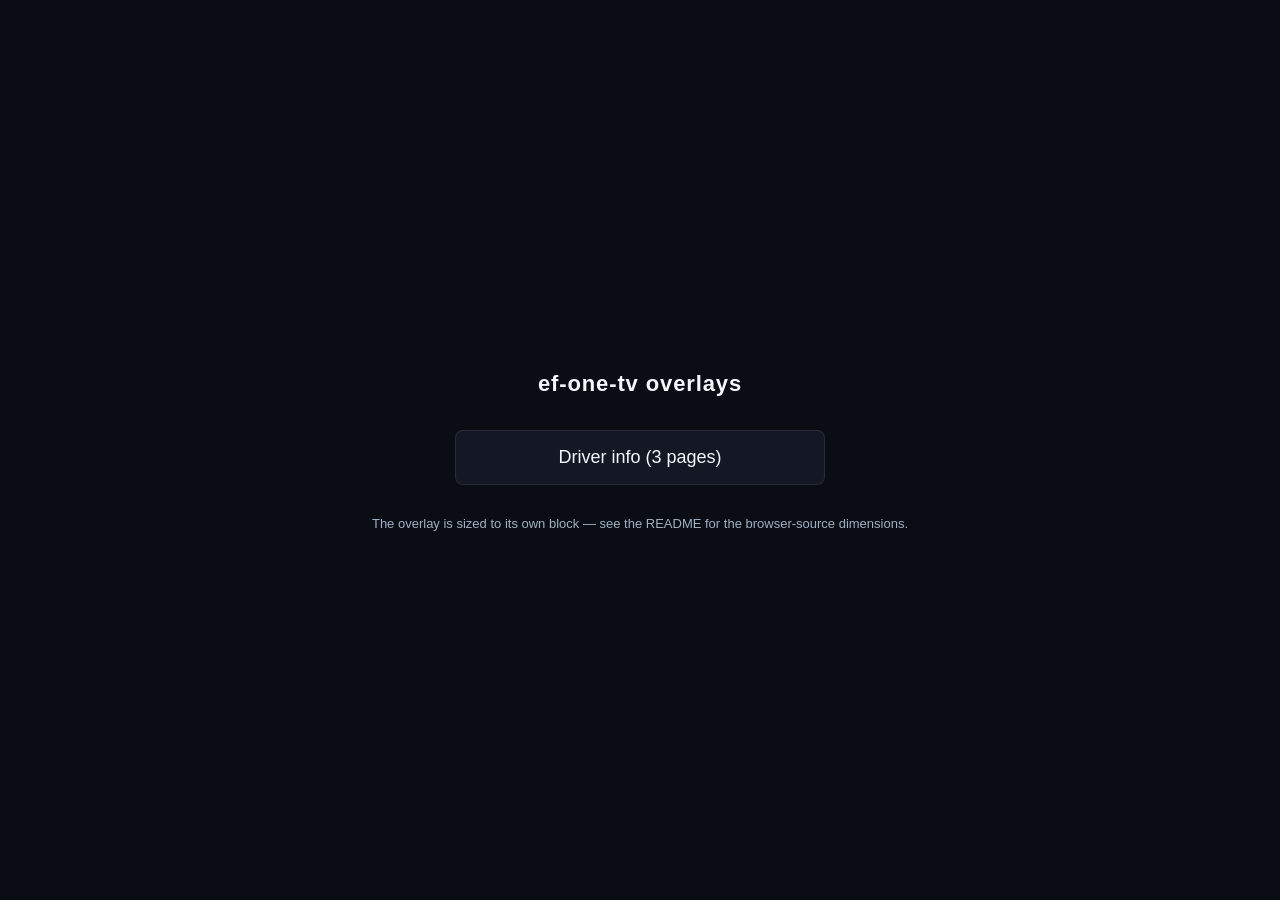
<file: web/index.html>
<!DOCTYPE html>
<html lang="en">
<head>
  <meta charset="UTF-8" />
  <meta name="viewport" content="width=device-width, initial-scale=1.0" />
  <title>ef-one-tv</title>
  <style>
    html, body { height: 100%; margin: 0; background: #0a0e14; color: #f4f7fb;
      font-family: "Segoe UI", Roboto, "Helvetica Neue", Arial, sans-serif; }
    .wrap { height: 100%; display: flex; flex-direction: column;
      align-items: center; justify-content: center; gap: 18px; }
    h1 { font-size: 22px; font-weight: 700; letter-spacing: 0.04em; }
    a { display: block; min-width: 320px; padding: 16px 24px; border-radius: 8px;
      background: rgba(20, 26, 38, 0.9); color: #f4f7fb; text-decoration: none;
      font-size: 18px; text-align: center; border: 1px solid rgba(255,255,255,0.08); }
    a:hover { background: rgba(28, 36, 52, 0.95); }
    .hint { color: #9fb0c3; font-size: 13px; }
  </style>
</head>
<body>
  <!-- The overlay is its own page, so OBS can add it as a browser source. -->
  <div class="wrap">
    <h1>ef-one-tv overlays</h1>
    <a href="/info">Driver info (3 pages)</a>
    <p class="hint">The overlay is sized to its own block — see the README for the
      browser-source dimensions.</p>
  </div>
</body>
</html>
</file>
